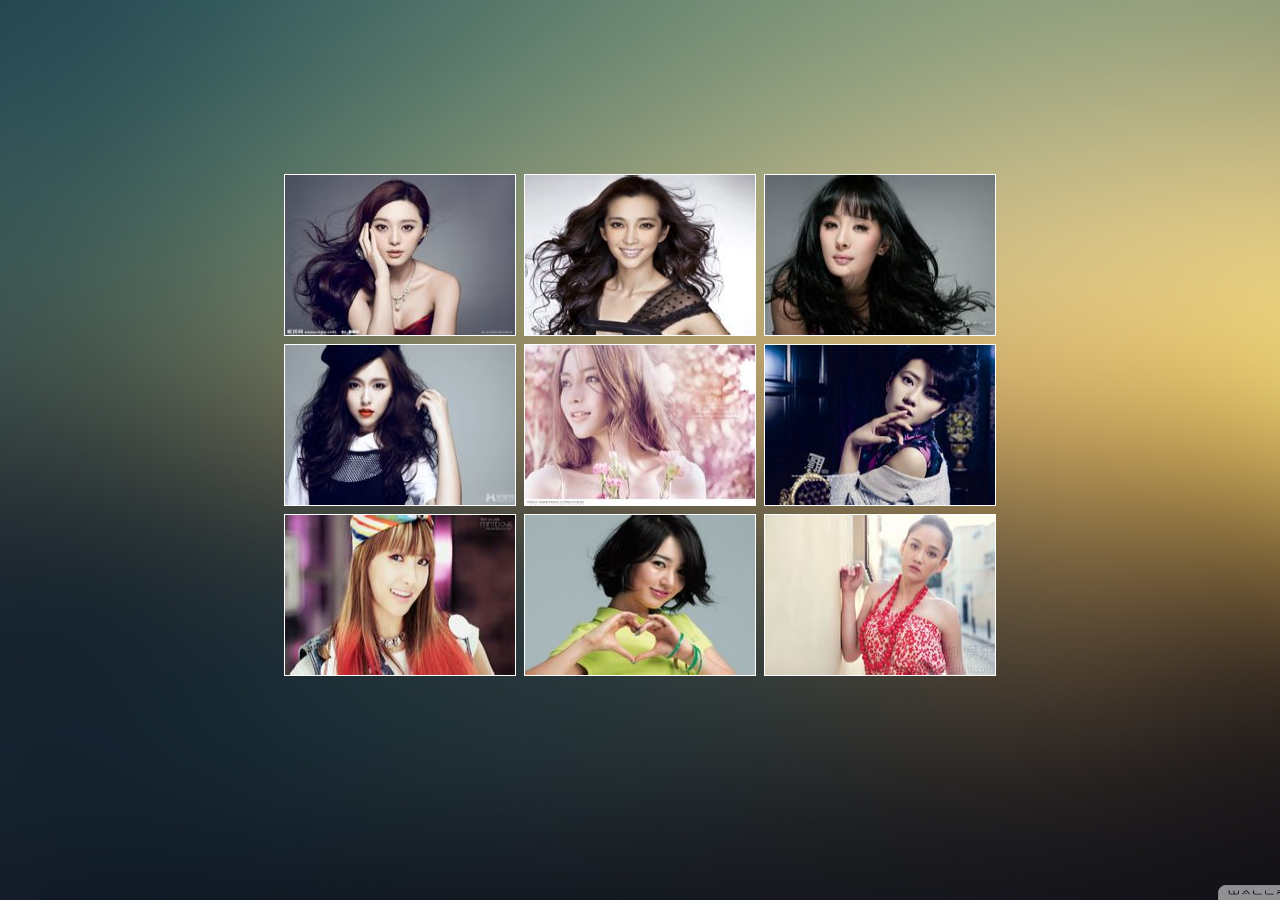
<file: index.html>
<!DOCTYPE html>
<html lang="en">
<head>
    <meta charset="UTF-8">
    <title>精美相册</title>
    <link rel="stylesheet" href="css/index.css">


</head>
<body>


    <ul id="picList">
        <li><img src="img/main/1.jpg" alt=""></li>
        <li><img src="img/main/2.jpg" alt=""></li>
        <li><img src="img/main/3.jpg" alt=""></li>
        <li><img src="img/main/4.jpg" alt=""></li>
        <li><img src="img/main/5.jpg" alt=""></li>
        <li><img src="img/main/6.jpg" alt=""></li>
        <li><img src="img/main/7.jpg" alt=""></li>
        <li><img src="img/main/8.jpg" alt=""></li>
        <li><img src="img/main/9.jpg" alt=""></li>
    </ul>

    <div id="show">

        <div id="mark"></div>

        <ul id="showImg">
            <li><img src="img/show/0/1.jpg" alt="" title="1" ></li>
            <li><img src="img/show/0/2.jpg" alt="" title="2" ></li>
            <li><img src="img/show/0/3.jpg" alt="" title="3" ></li>
            <li><img src="img/show/0/4.jpg" alt="" title="4" ></li>
            <li><img src="img/show/0/5.jpg" alt="" title="5" ></li>
        </ul>

        <div id="prev">&lt;&lt;</div>
        <div id="next">&gt;&gt;</div>

    </div>

    <script src="js/jquery-1.10.2.min.js"></script>
    <script src="js/index.js"></script>


</body>
</html>
</file>
<file: css/index.css>
* {
    margin: 0;
    padding: 0;
}
li {
    list-style: none;
}

html,body {
    width: 100%;
    height: 100%;
    background: url(../img/bg.jpg) no-repeat;
    background-size: cover;
    overflow: hidden;
}

#picList {
    width: 720px;
    height: 560px;
    position: relative;
    top: 50%;
    left: 50%;
    margin-top: -280px;
    margin-left: -360px;
    overflow: hidden;
}

#picList li {
    float: left;
    width: 230px;
    height: 160px;
    border: 1px solid #fff;
    margin: 4px;
    cursor: pointer;
}

#picList li img {
    width: 100%;
    height: 100%;
}

#show {
    width: 100%;
    height: 100%;
    position: fixed;
    top: 0;
    left: 0;
    display: none;
}

#mark {
    width: 100%;
    height: 100%;
    background: rgba(0, 0, 0, 0.5);
}

#showImg {
    position: absolute;
    top: 50%;
    left: 50%;
    margin-left: -325px;
    margin-top: -225px;
}

#showImg li {
    position: absolute;
    top: 0;
    left: 0;
    width: 648px;
    height: 448px;
    border: 1px solid #fff;
}

#showImg li img {
    width: 100%;
    height: 100%;
}

#prev, #next {
    position: absolute;
    width: 50px;
    height: 80px;
    line-height: 80px;
    text-align: center;
    top: 50%;
    margin-top: -40px;
    background: #000;
    border-radius: 10px;
    color: #fff;
    box-shadow: 0 0 20px #fff;
    cursor: pointer;
}

#prev {
    left: 100px;
}
#next {
    right: 100px;
}
</file>
